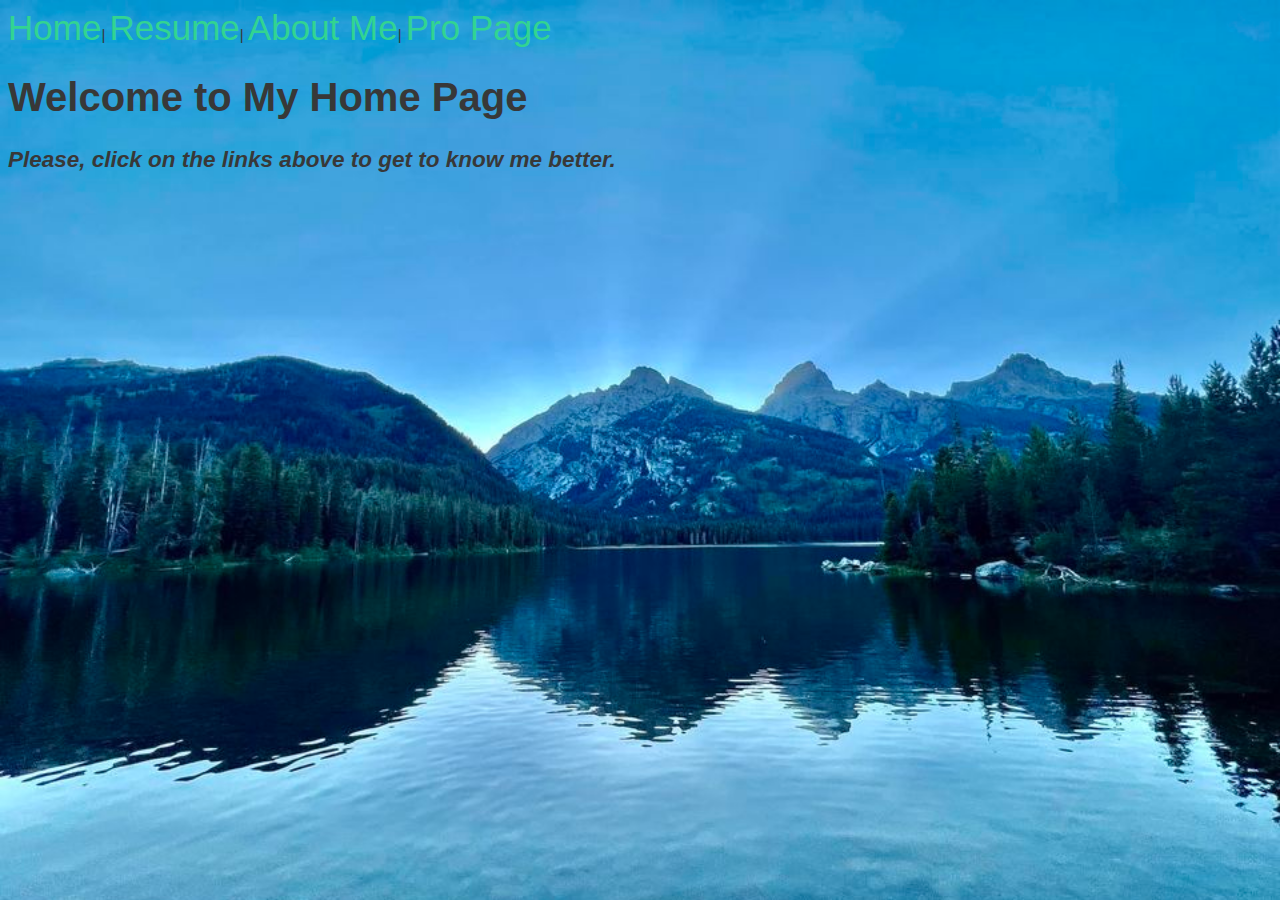
<file: index.html>
<!DOCTYPE html>
<html lang="en">
<head>
    <meta charset="UTF-8">
    <meta http-equiv="X-UA-Compatible" content="IE=edge">
    <meta name="viewport" content="width=device-width, initial-scale=1.0">
    <title>Jonathan Henningson's Home Page</title>
    <link rel="stylesheet" href="styles/styles.css">
</head>
<body class="homebg">
    <a class="homepgfont" href="#">Home</a>|
    <a class="homepgfont" href="html/resume.html">Resume</a>|
    <a class="homepgfont" href="html/aboutme.html">About Me</a>|
    <a class="homepgfont" href="https://jaychenny.github.io/aboutjonathan/" target="_blank">Pro Page</a>
    
    <h1 class="homepghead">Welcome to My Home Page</h1>
    <h2 class="italic">Please, click on the links above to get to know me better.</h2>

    <div class='tableauPlaceholder' id='viz1670544617477' style='position: relative'><noscript><a href='#'><img alt='Stock Tracking ' src='https:&#47;&#47;public.tableau.com&#47;static&#47;images&#47;Re&#47;Regional_16705444642510&#47;Stocks&#47;1_rss.png' style='border: none' /></a></noscript><object class='tableauViz'  style='display:none;'><param name='host_url' value='https%3A%2F%2Fpublic.tableau.com%2F' /> <param name='embed_code_version' value='3' /> <param name='site_root' value='' /><param name='name' value='Regional_16705444642510&#47;Stocks' /><param name='tabs' value='no' /><param name='toolbar' value='yes' /><param name='static_image' value='https:&#47;&#47;public.tableau.com&#47;static&#47;images&#47;Re&#47;Regional_16705444642510&#47;Stocks&#47;1.png' /> <param name='animate_transition' value='yes' /><param name='display_static_image' value='yes' /><param name='display_spinner' value='yes' /><param name='display_overlay' value='yes' /><param name='display_count' value='yes' /><param name='language' value='en-US' /></object></div>                <script type='text/javascript'>                    var divElement = document.getElementById('viz1670544617477');                    var vizElement = divElement.getElementsByTagName('object')[0];                    vizElement.style.width='100%';vizElement.style.height=(divElement.offsetWidth*0.75)+'px';                    var scriptElement = document.createElement('script');                    scriptElement.src = 'https://public.tableau.com/javascripts/api/viz_v1.js';                    vizElement.parentNode.insertBefore(scriptElement, vizElement);                </script>

</body>
</html>
</file>
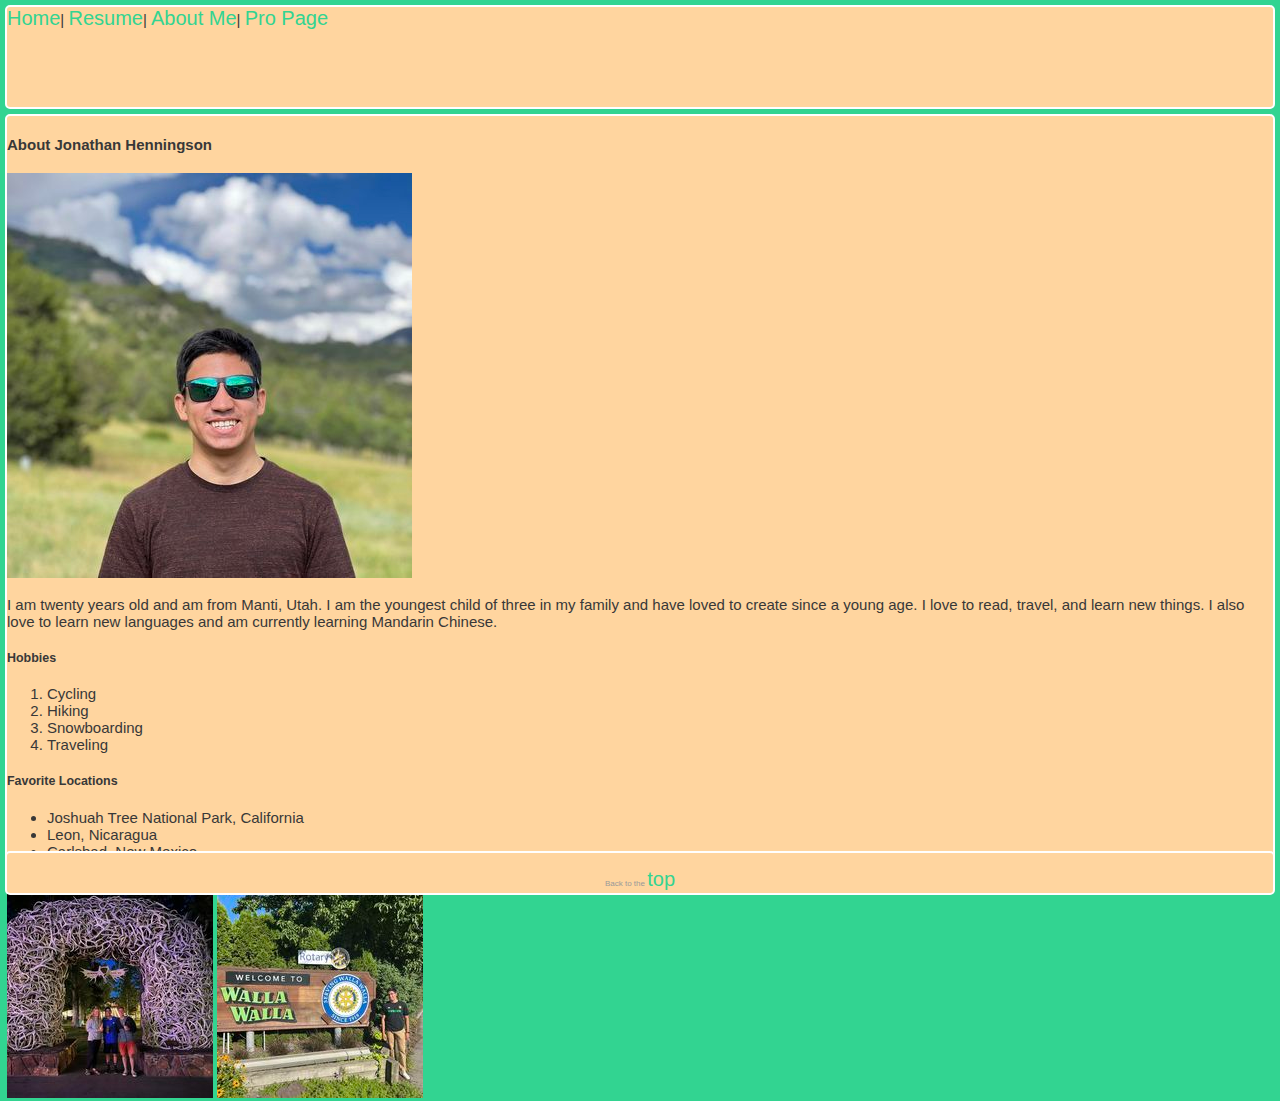
<file: html/aboutme.html>
<!--Jonathan Henningson, 12/5/2022, Section 1
-->

<!DOCTYPE html>
<html lang="en">
<head>
    <meta charset="UTF-8">
    <meta http-equiv="X-UA-Compatible" content="IE=edge">
    <meta name="viewport" content="width=device-width, initial-scale=1.0">
    <title>About Me</title>
    <link rel="stylesheet" href="../styles/styles.css">
    <link rel="stylesheet" href="../styles/layoutstyles.css">
</head>

<body>

    <div class="common header">  
        <a href="../index.html" id="top">Home</a>|
        <a href="resume.html">Resume</a>|
        <a href="#">About Me</a>|
        <a href="https://jaychenny.github.io/aboutjonathan/" target="_blank">Pro Page</a>
    </div>
      
    <div class="common aboutmebody"> 
        <h4>About Jonathan Henningson</h4>
        <img src="../images/Jay_Sunglasses.jpg" alt="Picture of Jonathan in Sunglasses"> <br>

        <p>I am twenty years old and am from Manti, Utah. I am the youngest child of three in my family and have loved to create since a young age. I love to read, travel, and learn new things.
            I also love to learn new languages and am currently learning Mandarin Chinese.</p>

        <h5>Hobbies</h5>
        <ol>
            <li>Cycling</li>
            <li>Hiking</li>
            <li>Snowboarding</li>
            <li>Traveling</li>
        </ol>

        <h5>Favorite Locations</h5>
            <ul>
                <li>Joshuah Tree National Park, California</li>
                <li>Leon, Nicaragua</li>
                <li>Carlsbad, New Mexico</li>
            </ul><br>     
     
        <img src="../images/Jackson_Hole.jpg" alt="Picture of Jackson Hole Wyoming">
        <img src="../images/WallaWallaSign.jpg" alt="Picture in Walla Walla Washington">
 
    </div>   

    <div class= "common footer" >
        Back to the <a href="#top">top</a>
    </div>
  
    
</body>
</html>
</file>
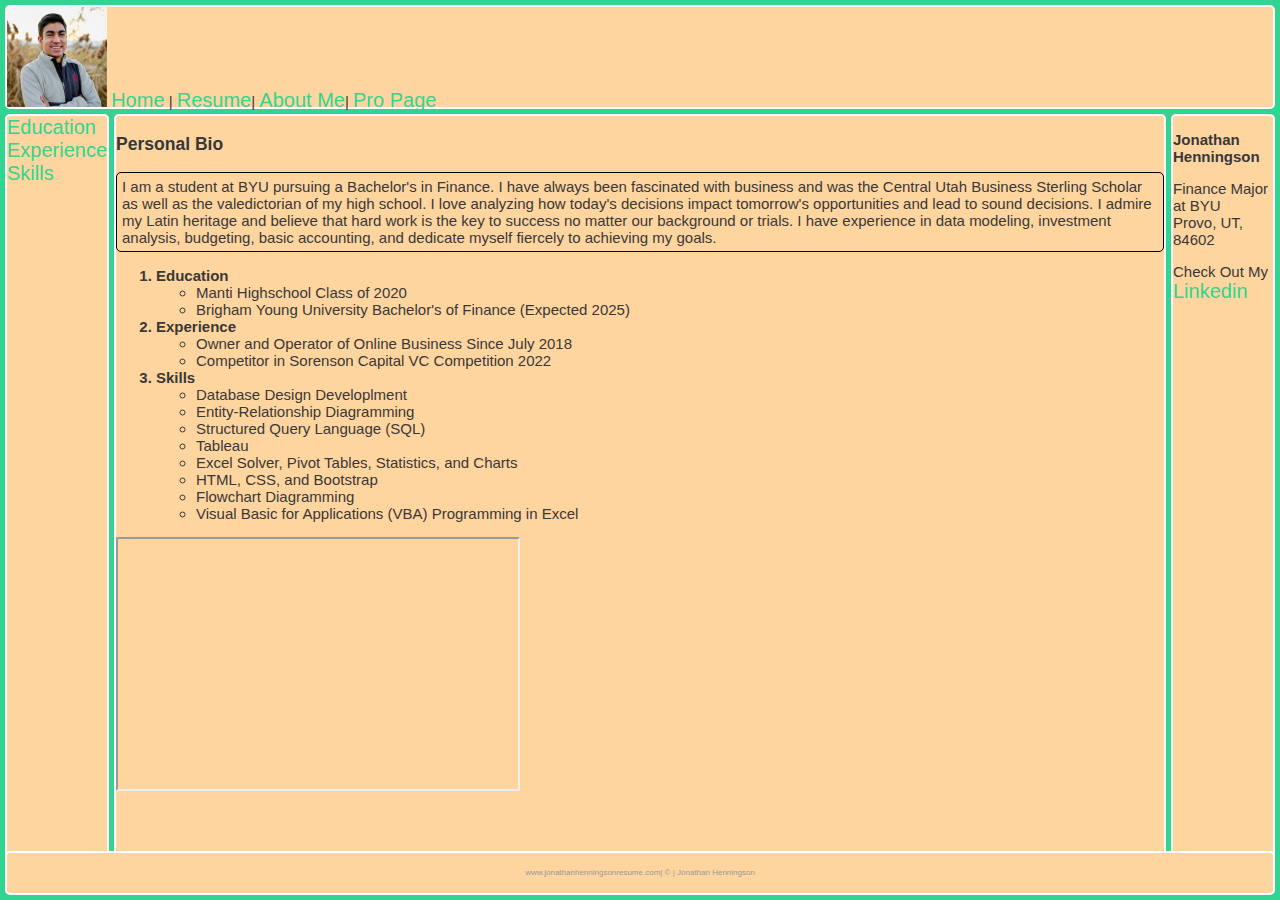
<file: html/resume.html>
<!DOCTYPE html>
<html lang="en">
<head>
    <meta charset="UTF-8">
    <meta http-equiv="X-UA-Compatible" content="IE=edge">
    <meta name="viewport" content="width=device-width, initial-scale=1.0">
    <title>My Resume</title>
    <link rel="stylesheet" href="../styles/styles.css">
    <link rel="stylesheet" href="../styles/layoutstyles.css">

</head>
<body>
    <div class="common header">
        <img src="../images/Linkedin_Profile_Pic.jpg" height="100" alt="Picture of Jonathan Henningson">
        <a href="../index.html">Home</a> |
        <a href="#">Resume</a>|
        <a href="aboutme.html">About Me</a>|
        <a href="https://jaychenny.github.io/aboutjonathan/" target="_blank">Pro Page</a>
        <br><br>  
    </div>
    <div class="common leftmenu">
        <a href="#edu">Education</a><br>
        <a href="#exp">Experience</a><br>
        <a href="#ski">Skills</a><br>
    </div>
    <div class="common mainbody">
        <h3>Personal Bio</h3>
            <p class="roundborder">I am a student at BYU pursuing a Bachelor's in Finance. I have always been fascinated with business and was the Central Utah Business Sterling Scholar as well as the valedictorian of my high school. I love analyzing how today's decisions impact tomorrow's opportunities and lead to sound decisions. I admire my Latin heritage and believe that hard work is the key to success no matter our background or trials. I have experience in data modeling, investment analysis, budgeting, basic accounting, and dedicate myself fiercely to achieving my goals.</p>

            <ol>
                <li id="edu" class="resumelistheading">Education
                    <ul>
                        <li>Manti Highschool Class of 2020</li>
                        <li>Brigham Young University Bachelor's of Finance (Expected 2025)</li>
                    </ul>
                </li>    
                <li id="exp" class="resumelistheading">Experience
                    <ul>
                        <li>Owner and Operator of Online Business Since July 2018</li>
                        <li>Competitor in Sorenson Capital VC Competition 2022</li>
                    </ul>
                </li>
                <li id="ski" class="resumelistheading">Skills
                    <ul>
                        <li>Database Design Developlment</li>
                        <li>Entity-Relationship Diagramming</li>
                        <li>Structured Query Language (SQL)</li>
                        <li>Tableau</li>
                        <li>Excel Solver, Pivot Tables, Statistics, and Charts</li>
                        <li>HTML, CSS, and Bootstrap</li>
                        <li>Flowchart Diagramming</li>
                        <li>Visual Basic for Applications (VBA) Programming in Excel</li>
                    </ul>
                </li>     
            </ol>

        <iframe width="400" height="250"
        src="https://www.youtube.com/embed/_HUZ39ymZI4">
        </iframe>
    </div>
    <div class="common rightmenu">
        <p class="bold">Jonathan Henningson</p>

        Finance Major at BYU <br>
        Provo, UT, 84602<br>
    
        <p>
            Check Out My <a href="https://www.linkedin.com/in/jonathan-henningson-48801924a/" target="_blank" title="Linkedin Page for Jonathan Henningson">Linkedin</a>
        </p>
    </div>
    <div class="common footer">
        www.jonathanhenningsonresume.com| &copy; | Jonathan Henningson
    </div>

       
</body>
</html>
</file>
<file: styles/styles.css>
body{
    font-family: Arial, Helvetica, sans-serif; 
    font-size: 15px;
    color: rgb(56, 56, 56);
    background-color: rgb(255, 213, 159);
}

a{
    font-family: Arial, Helvetica, sans-serif;
    font-size: 20px;
    color: rgb(50, 212, 145);
    text-decoration: none;
}

a:hover{text-decoration: underline;}
a:visited{color: rgb(58, 58, 255);}

.resumelistheading{
    font-weight: bold;
    font-style:normal;
}

li {
    font-size: 15px;
    font-style: normal;
    font-weight: normal;
}

.underline{text-decoration: underline;}
.bold{font-weight: bold;}
.justify{text-align: justify;}
.italic{font-style: italic;}

.homebg{
    background-image: url('../images/Mountain_Lake.jpg');
    height: 100%;
    background-position: top left;
    background-repeat: no-repeat;
    background-size: cover;
}

.homepgfont{
    font-family: Arial, Helvetica, sans-serif;
    font-size: 35px;
    color: rgb(50, 212, 145);
}

.homepghead{
    font-family: Arial, Helvetica, sans-serif;
    font-size: 40px;
    color: rgb(56, 56, 56);
}

.roundborder{
    border: 1px solid black;
    border-radius: 5px;
    padding: 5px;
}
</file>
<file: styles/layoutstyles.css>
body{
    background-color: rgb(50, 212, 145);
    font-family: Verdana, Geneva, Tahoma, sans-serif;
}

.common{
    background-color: rgb(255, 213, 159);
    border: 2px solid white;
    position: absolute;
}

.header{
    top: 5px;
    left: 5px;
    right: 5px;
    height: 100px;
    z-index: 2;
    border-radius: 5px;
}

.leftmenu{
    top: 114px;
    left: 5px;
    width: 100px;
    bottom: 39px;
    z-index: 1;
    border-radius: 5px;
}

.mainbody{
    top: 114px;
    left: 114px;
    right: 114px;
    bottom: 39px;
    border-radius: 5px;
}

.rightmenu{
    top: 114px;
    right: 5px;
    width: 100px;
    bottom: 39px;
    border-radius: 5px;
}

.footer{
    bottom: 5px;
    left: 5px;
    right: 5px;
    height: 25px;
    font-size: 8px;
    color: #999999;
    text-align: center;
    padding-top: 15px;
    z-index: 3;
    border-radius: 5px;
    position: absolute;
}

/* Styles Specifically for the About Me Page. Making Adjustments */

.aboutmebody{
    top: 114px;
    right: 5px;
    left: 5px;
    bottom: 39px;
    border-radius: 5px;
}

.commonaboutme{
    background-color: rgb(255, 213, 159);
    border: 2px solid white;
    position: relative;
}

.imageaboutme{

}
</file>
